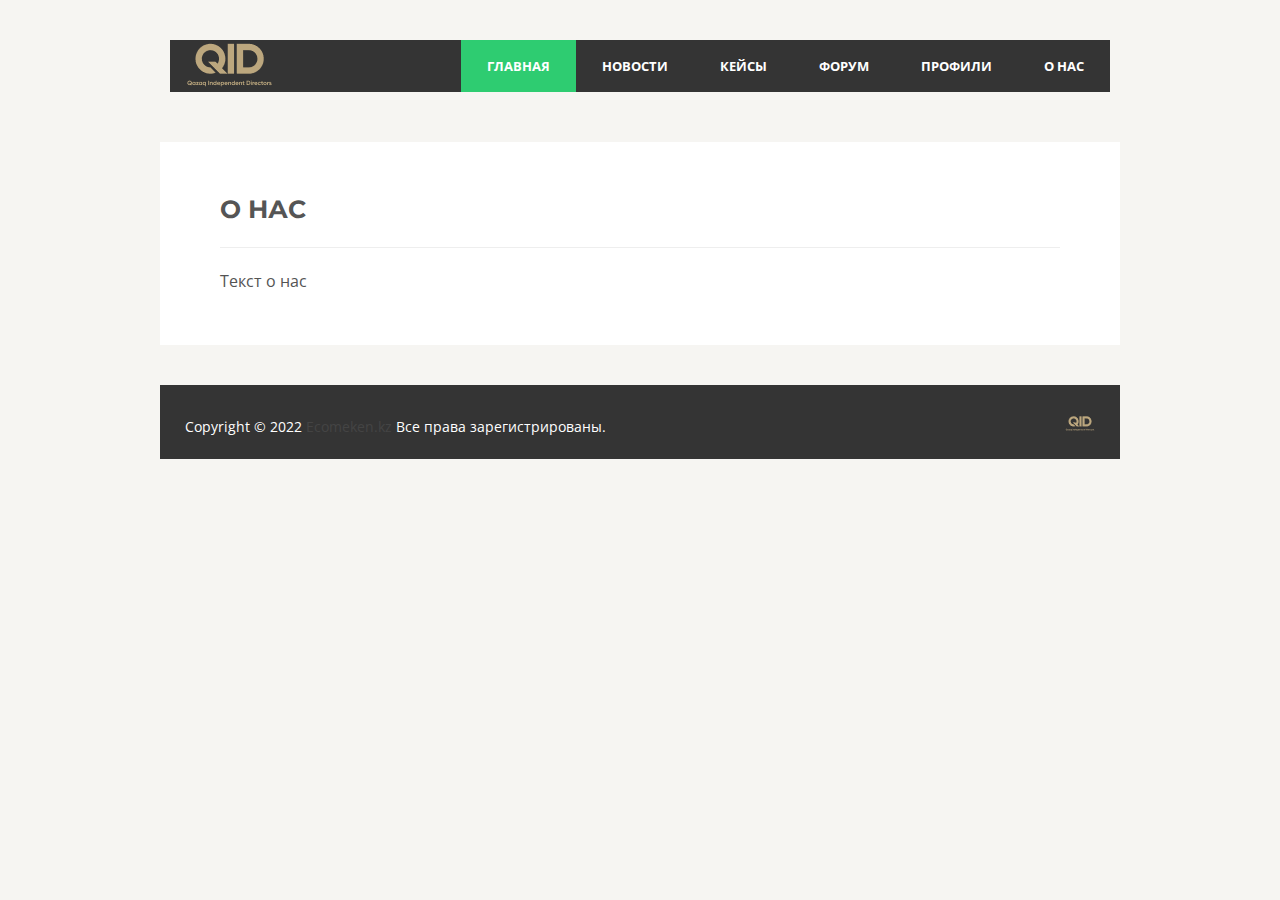
<file: about.html>
<!DOCTYPE html lang="en-US">
<!--[if lt IE 7 ]><html class="ie ie6" lang="en"> <![endif]-->
<!--[if IE 7 ]><html class="ie ie7" lang="en"> <![endif]-->
<!--[if IE 8 ]><html class="ie ie8" lang="en"> <![endif]-->
<!--[if (gte IE 9)|!(IE)]><!-->
<html lang="ru">
<!--<![endif]-->

<head>

    <meta http-equiv="Content-Type" content="text/html; charset=utf-8" />
    <meta name="viewport" content="width=device-width, initial-scale=1, maximum-scale=1">
    <title>Qazaq Independent Directors</title>

    <link rel='stylesheet' id='reset-css' href='css/reset.css' type='text/css' media='all' />
    <link rel='stylesheet' id='superfish-css' href='css/superfish.css' type='text/css' media='all' />
    <link rel='stylesheet' id='fontawsome-css' href='css/font-awsome/css/font-awesome.css' type='text/css'
        media='all' />
    <link rel='stylesheet' id='orbit-css-css' href='css/orbit.css' type='text/css' media='all' />
    <link rel='stylesheet' id='style-css' href='css/style.css' type='text/css' media='all' />
    <link rel='stylesheet' id='color-scheme-css' href='css/color/green.css' type='text/css' media='all' />
    <link rel="stylesheet" href="css/zerogrid.css" type="text/css" media="screen">
    <link rel="stylesheet" href="css/responsive.css" type="text/css" media="screen">
    <script type='text/javascript' src='js/jquery.js'></script>
    <script type='text/javascript' src='js/jquery-migrate.min.js'></script>
    <script type='text/javascript' src='js/jquery-1.10.2.min.js'></script>
    <script type='text/javascript' src='js/jquery.carouFredSel-6.2.1-packed.js'></script>
    <script type='text/javascript' src='js/hoverIntent.js'></script>
    <script type='text/javascript' src='js/superfish.js'></script>
    <script type='text/javascript' src='js/orbit.min.js'></script>
    <script src="js/css3-mediaqueries.js"></script>
</head>

<body class="page page-id-56 page-template-default">

    <!-- Start Header -->
    <div class="container zerogrid">
        <div class="col-full">
            <div class="wrap-col">
                <div id="header-nav-container">

                    <a href="index.html">
                        <img src="images/logo.png" id="logo" />
                    </a>

                    <!-- Navigation Menu -->

                    <ul class="sf-menu">
                        <li class="menu-item current-menu-item"><a href="index.html">Главная</a></li>
                        <li class="menu-item"><a href="#">Новости</a></li>
                        <li class="menu-item"><a href="#">Кейсы</a></li>
                        <li class="menu-item"><a href="forum.html">Форум</a></li>
                        <li class="menu-item"><a href="profiles.html">Профили</a></li>
                        <li class="menu-item"><a href="about.html">О нас</a></li>
                    </ul>
                    <!-- End Navigation Menu -->

                    <div class="clear"></div>

                </div>
            </div>
        </div>
        <div class="clear"></div>
    </div>
    <div class="spacing-30"></div>
    <!-- End Header -->


    <!-- Start Main Container -->
    <div class="container zerogrid">

        <div class="col-full page-conainer">
            <div class="wrap-col">
                <div class="post-margin">
                    <h5 class="page-title">О нас</h5>

                    <!-- Start Entry -->
                    <p>Текст о нас</p>
                    <div class="symple-clear-floats"></div>
                    <!-- End Entry -->

                </div>
            </div>
        </div>

        <div class="clear"></div>
    </div>
    <!-- End Main Container -->

    <!-- Start Footer -->
    <div class="spacing-30"></div>
    <div class="container zerogrid">
        <div id="footer-container" class="col-full">
            <div class="wrap-col">
                <!-- Footer Copyright -->
                <p>Copyright &copy; 2022 <a href="http://ecomeken.kz">Ecomeken.kz</a> Все права зарегистрированы.</p>
                <!-- End Footer Copyright -->

                <!-- Footer Logo -->
                <img src="images/footer-logo.png" id="footer-logo" />
                <!-- End Footer Logo -->

                <div class="clear"></div>
            </div>
        </div>
    </div>
    <!-- End Footer -->


</body>

</html>
</file>
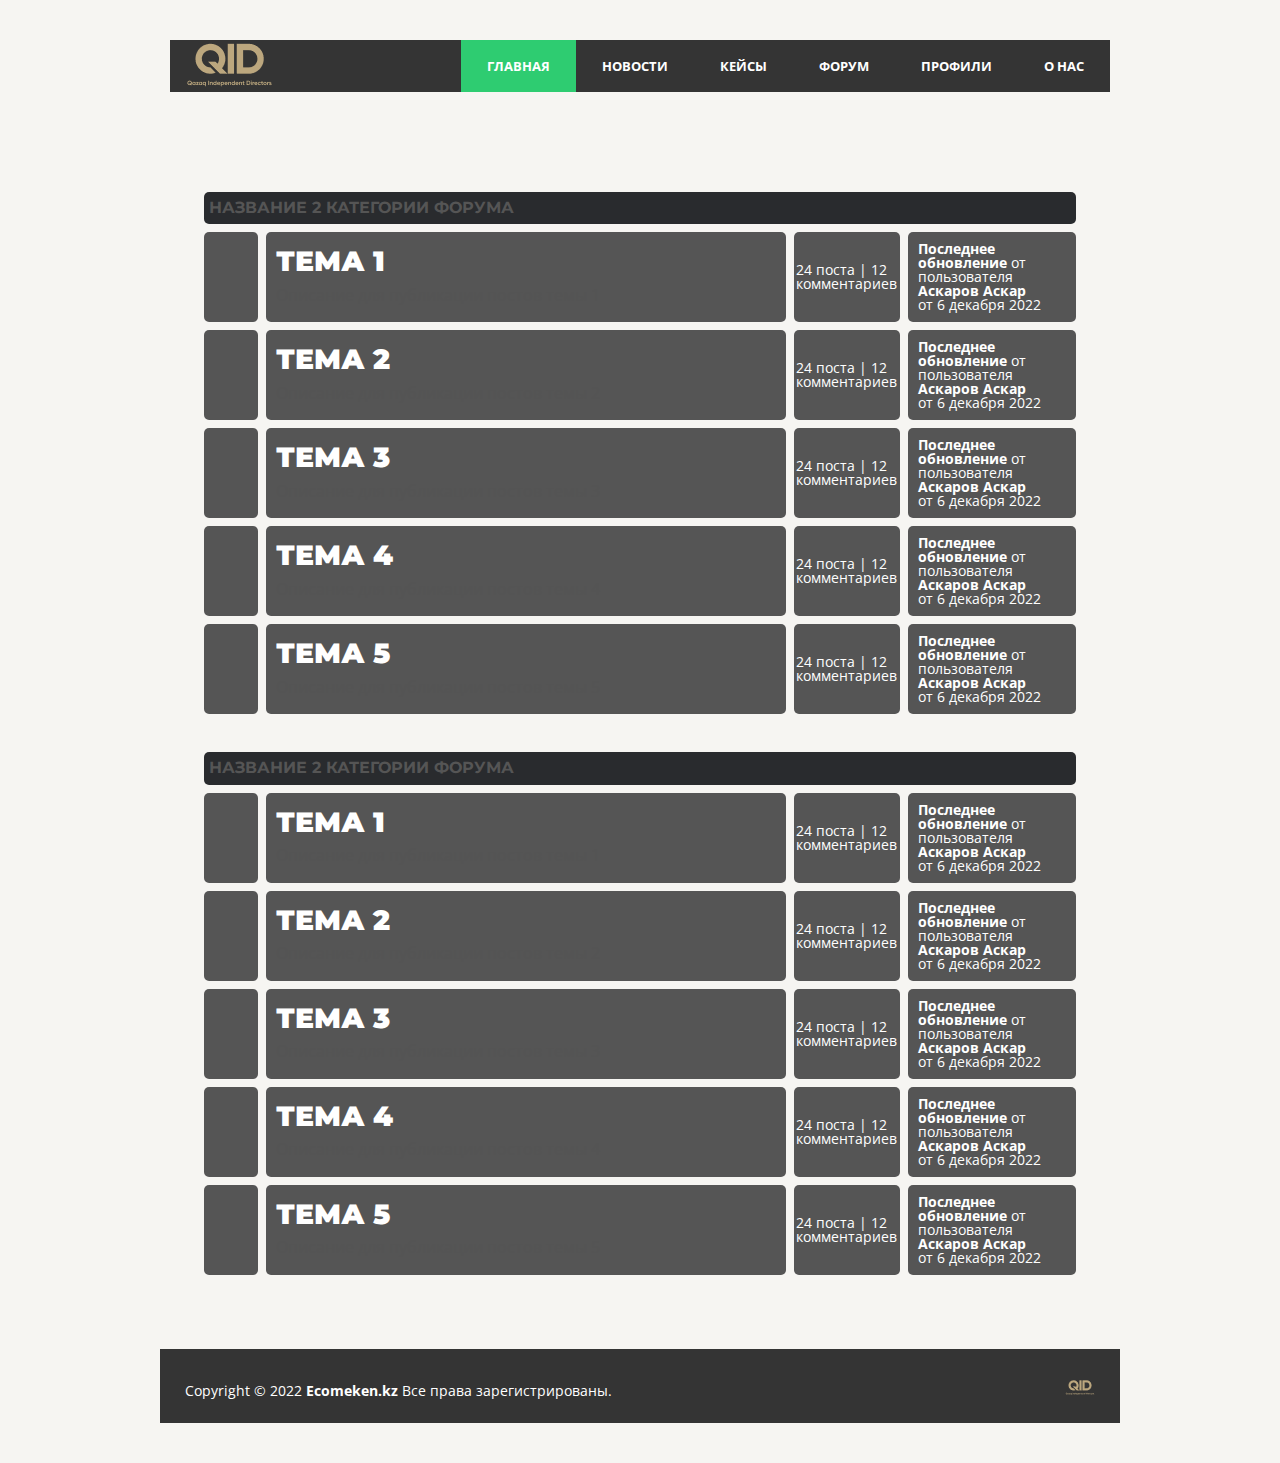
<file: forum.html>
<!DOCTYPE html lang="en-US">
<!--[if lt IE 7 ]><html class="ie ie6" lang="en"> <![endif]-->
<!--[if IE 7 ]><html class="ie ie7" lang="en"> <![endif]-->
<!--[if IE 8 ]><html class="ie ie8" lang="en"> <![endif]-->
<!--[if (gte IE 9)|!(IE)]><!-->
<html lang="ru">
<!--<![endif]-->

<head>

    <meta http-equiv="Content-Type" content="text/html; charset=utf-8" />
    <meta name="viewport" content="width=device-width, initial-scale=1, maximum-scale=1">
    <title>Qazaq Independent Directors</title>

    <link rel='stylesheet' id='reset-css' href='css/reset.css' type='text/css' media='all' />
    <link rel='stylesheet' id='superfish-css' href='css/superfish.css' type='text/css' media='all' />
    <link rel='stylesheet' id='fontawsome-css' href='css/font-awsome/css/font-awesome.css' type='text/css'
        media='all' />
    <link rel='stylesheet' id='orbit-css-css' href='css/orbit.css' type='text/css' media='all' />
    <link rel='stylesheet' id='style-css' href='css/style.css' type='text/css' media='all' />
    <link rel='stylesheet' id='style-css' href='css/style_forum.css' type='text/css' media='all' />

    <link rel='stylesheet' id='color-scheme-css' href='css/color/green.css' type='text/css' media='all' />
    <link rel="stylesheet" href="css/zerogrid.css" type="text/css" media="screen">
    <link rel="stylesheet" href="css/responsive.css" type="text/css" media="screen">
    <script type='text/javascript' src='js/jquery.js'></script>
    <script type='text/javascript' src='js/jquery-migrate.min.js'></script>
    <script type='text/javascript' src='js/jquery-1.10.2.min.js'></script>
    <script type='text/javascript' src='js/jquery.carouFredSel-6.2.1-packed.js'></script>
    <script type='text/javascript' src='js/hoverIntent.js'></script>
    <script type='text/javascript' src='js/superfish.js'></script>
    <script type='text/javascript' src='js/orbit.min.js'></script>
    <script src="js/css3-mediaqueries.js"></script>
</head>

<body class="page page-id-56 page-template-default">

    <!-- Start Header -->
    <div class="container zerogrid">
        <div class="col-full">
            <div class="wrap-col">
                <div id="header-nav-container">

                    <a href="index.html">
                        <img src="images/logo.png" id="logo" />
                    </a>

                    <!-- Navigation Menu -->

                    <ul class="sf-menu">
                        <li class="menu-item current-menu-item"><a href="index.html">Главная</a></li>
                        <li class="menu-item"><a href="#">Новости</a></li>
                        <li class="menu-item"><a href="#">Кейсы</a></li>
                        <li class="menu-item"><a href="forum.html">Форум</a></li>
                        <li class="menu-item"><a href="profiles.html">Профили</a></li>
                        <li class="menu-item"><a href="about.html">О нас</a></li>
                    </ul>
                    <!-- End Navigation Menu -->
                    <div class="clear"></div>
                </div>
            </div>
        </div>
        <div class="clear"></div>
    </div>
    <div class="spacing-30"></div>
    <!-- End Header -->

    <div class="container zerogrid">
        <div class="container">
            <div class="subforum">
                <div class="subforum-title">
                    <h1>Название 2 категории форума</h1>
                </div>
                <div class="subforum-row">
                    <div class="subforum-icon subforum-column center">
                        <i class="fa fa-car center"></i>
                    </div>
                    <div class="subforum-description subforum-column">
                        <h4><a href="#">Тема 1</a></h4>
                        <p>Описание для публикации постов темы 1</p>
                    </div>
                    <div class="subforum-stats subforum-column center">
                        <span>24 поста | 12 комментариев</span>
                    </div>
                    <div class="subforum-info subforum-column">
                        <b><a href="">Последнее обновление</a></b> от пользователя <a href="profile.html">Аскаров Аскар</a> 
                        <br>от <small>6 декабря 2022</small>
                    </div>
                </div>
                <hr class="subforum-devider">
                <div class="subforum-row">
                    <div class="subforum-icon subforum-column center">
                        <i class="fa fa-car center"></i>
                    </div>
                    <div class="subforum-description subforum-column">
                        <h4><a href="#">Тема 2</a></h4>
                        <p>Описание для публикации постов темы 2</p>
                    </div>
                    <div class="subforum-stats subforum-column center">
                        <span>24 поста | 12 комментариев</span>
                    </div>
                    <div class="subforum-info subforum-column">
                        <b><a href="">Последнее обновление</a></b> от пользователя <a href="profile.html">Аскаров Аскар</a> 
                        <br>от <small>6 декабря 2022</small>
                    </div>
                </div>
                <hr class="subforum-devider">
                <div class="subforum-row">
                    <div class="subforum-icon subforum-column center">
                        <i class="fa fa-car center"></i>
                    </div>
                    <div class="subforum-description subforum-column">
                        <h4><a href="#">Тема 3</a></h4>
                        <p>Описание для публикации постов темы 3</p>
                    </div>
                    <div class="subforum-stats subforum-column center">
                        <span>24 поста | 12 комментариев</span>
                    </div>
                    <div class="subforum-info subforum-column">
                        <b><a href="">Последнее обновление</a></b> от пользователя <a href="profile.html">Аскаров Аскар</a> 
                        <br>от <small>6 декабря 2022</small>
                    </div>
                </div>
                <hr class="subforum-devider">
                <div class="subforum-row">
                    <div class="subforum-icon subforum-column center">
                        <i class="fa fa-car center"></i>
                    </div>
                    <div class="subforum-description subforum-column">
                        <h4><a href="#">Тема 4</a></h4>
                        <p>Описание для публикации постов темы 4</p>
                    </div>
                    <div class="subforum-stats subforum-column center">
                        <span>24 поста | 12 комментариев</span>
                    </div>
                    <div class="subforum-info subforum-column">
                        <b><a href="">Последнее обновление</a></b> от пользователя <a href="profile.html">Аскаров Аскар</a> 
                        <br>от <small>6 декабря 2022</small>
                    </div>
                </div>
                <hr class="subforum-devider">
                <div class="subforum-row">
                    <div class="subforum-icon subforum-column center">
                        <i class="fa fa-car center"></i>
                    </div>
                    <div class="subforum-description subforum-column">
                        <h4><a href="#">Тема 5</a></h4>
                        <p>Описание для публикации постов темы 5</p>
                    </div>
                    <div class="subforum-stats subforum-column center">
                        <span>24 поста | 12 комментариев</span>
                    </div>
                    <div class="subforum-info subforum-column">
                        <b><a href="">Последнее обновление</a></b> от пользователя <a href="profile.html">Аскаров Аскар</a> 
                        <br>от <small>6 декабря 2022</small>
                    </div>
                </div>
            </div>
            <br>
            <!--More-->
            
            <div class="subforum">
                <div class="subforum-title">
                    <h1>Название 2 категории форума</h1>
                </div>
                <div class="subforum-row">
                    <div class="subforum-icon subforum-column center">
                        <i class="fa fa-car center"></i>
                    </div>
                    <div class="subforum-description subforum-column">
                        <h4><a href="#">Тема 1</a></h4>
                        <p>Описание для публикации постов темы 1</p>
                    </div>
                    <div class="subforum-stats subforum-column center">
                        <span>24 поста | 12 комментариев</span>
                    </div>
                    <div class="subforum-info subforum-column">
                        <b><a href="">Последнее обновление</a></b> от пользователя <a href="profile.html">Аскаров Аскар</a> 
                        <br>от <small>6 декабря 2022</small>
                    </div>
                </div>
                <hr class="subforum-devider">
                <div class="subforum-row">
                    <div class="subforum-icon subforum-column center">
                        <i class="fa fa-car center"></i>
                    </div>
                    <div class="subforum-description subforum-column">
                        <h4><a href="#">Тема 2</a></h4>
                        <p>Описание для публикации постов темы 2</p>
                    </div>
                    <div class="subforum-stats subforum-column center">
                        <span>24 поста | 12 комментариев</span>
                    </div>
                    <div class="subforum-info subforum-column">
                        <b><a href="">Последнее обновление</a></b> от пользователя <a href="profile.html">Аскаров Аскар</a> 
                        <br>от <small>6 декабря 2022</small>
                    </div>
                </div>
                <hr class="subforum-devider">
                <div class="subforum-row">
                    <div class="subforum-icon subforum-column center">
                        <i class="fa fa-car center"></i>
                    </div>
                    <div class="subforum-description subforum-column">
                        <h4><a href="#">Тема 3</a></h4>
                        <p>Описание для публикации постов темы 3</p>
                    </div>
                    <div class="subforum-stats subforum-column center">
                        <span>24 поста | 12 комментариев</span>
                    </div>
                    <div class="subforum-info subforum-column">
                        <b><a href="">Последнее обновление</a></b> от пользователя <a href="profile.html">Аскаров Аскар</a> 
                        <br>от <small>6 декабря 2022</small>
                    </div>
                </div>
                <hr class="subforum-devider">
                <div class="subforum-row">
                    <div class="subforum-icon subforum-column center">
                        <i class="fa fa-car center"></i>
                    </div>
                    <div class="subforum-description subforum-column">
                        <h4><a href="#">Тема 4</a></h4>
                        <p>Описание для публикации постов темы 4</p>
                    </div>
                    <div class="subforum-stats subforum-column center">
                        <span>24 поста | 12 комментариев</span>
                    </div>
                    <div class="subforum-info subforum-column">
                        <b><a href="">Последнее обновление</a></b> от пользователя <a href="profile.html">Аскаров Аскар</a> 
                        <br>от <small>6 декабря 2022</small>
                    </div>
                </div>
                <hr class="subforum-devider">
                <div class="subforum-row">
                    <div class="subforum-icon subforum-column center">
                        <i class="fa fa-car center"></i>
                    </div>
                    <div class="subforum-description subforum-column">
                        <h4><a href="#">Тема 5</a></h4>
                        <p>Описание для публикации постов темы 5</p>
                    </div>
                    <div class="subforum-stats subforum-column center">
                        <span>24 поста | 12 комментариев</span>
                    </div>
                    <div class="subforum-info subforum-column">
                        <b><a href="">Последнее обновление</a></b> от пользователя <a href="profile.html">Аскаров Аскар</a> 
                        <br>от <small>6 декабря 2022</small>
                    </div>
                </div>
            </div>
        </div>
    </div>
    

    <!-- Start Footer -->
    <div class="spacing-30"></div>
    <div class="container zerogrid">
        <div id="footer-container" class="col-full">
            <div class="wrap-col">
                <!-- Footer Copyright -->
                <p>Copyright &copy; 2022 <a href="http://ecomeken.kz">Ecomeken.kz</a> Все права зарегистрированы.</p>
                <!-- End Footer Copyright -->

                <!-- Footer Logo -->
                <img src="images/footer-logo.png" id="footer-logo" />
                <!-- End Footer Logo -->

                <div class="clear"></div>
            </div>
        </div>
    </div>
    <!-- End Footer -->


</body>

</html>
</file>
<file: css/superfish.css>
/*** ESSENTIAL STYLES ***/
.sf-menu, .sf-menu * {
	margin: 0;
	padding: 0;
	list-style: none;
}
.sf-menu li {
	position: relative;
}
.sf-menu ul {
	position: absolute;
	display: none;
	top: 100%;
	left: 0;
	z-index: 99999;
}
.sf-menu > li {
	float: left;
}
.sf-menu li:hover > ul,
.sf-menu li.sfHover > ul {
	display: block;
}

.sf-menu a {
	display: block;
	position: relative;
}
.sf-menu ul ul {
	top: 0;
	left: 100%;
}







.sf-menu {
	float: right;
}
.sf-menu ul {
	min-width: 12em; /* allow long menu items to determine submenu width */
	*width: 12em; /* no auto sub width for IE7, see white-space comment below */
}
.sf-menu a {
	padding: 1.5em 2em;
	text-decoration: none;
	zoom: 1; /* IE7 */
}
.sf-menu a {
	color: #ffffff;
	text-transform:uppercase;
	font-weight:700;
	font-family: 'Open Sans', sans-serif;
	font-size:13px;
}

.sf-menu li {
	white-space: nowrap; /* no need for Supersubs plugin */
	*white-space: normal; /* ...unless you support IE7 (let it wrap) */
}
.sf-menu ul li {
	background: #343434;
}
.sf-menu ul ul li {
	background: #343434;
}
.sf-menu li:hover,
.sf-menu li.sfHover {
	background: #2980b9;
	transition: none;
	color:#FFFFFF;
}
.sf-menu li a:hover{ color:#FFFFFF; }

/* Active or Current Nav menu */
.sf-menu li.current{ background: #2980b9; }
.sf-menu li.current-menu-item{ background: #2980b9; }

/*** arrows (for all except IE7) **/
.sf-arrows .sf-with-ul {
	padding-right: 2.5em;
	*padding-right: 1em; /* no CSS arrows for IE7 (lack pseudo-elements) */
}
/* styling for both css and generated arrows */
.sf-arrows .sf-with-ul:after {
	content: '';
	position: absolute;
	top: 50%;
	right: 1em;
	margin-top: -3px;
	height: 0;
	width: 0;
	/* order of following 3 rules important for fallbacks to work */
	border: 5px solid transparent;
	border-top-color: #dFeEFF; /* edit this to suit design (no rgba in IE8) */
	border-top-color: rgba(255,255,255,.5);
}
.sf-arrows > li > .sf-with-ul:focus:after,
.sf-arrows > li:hover > .sf-with-ul:after,
.sf-arrows > .sfHover > .sf-with-ul:after {
	border-top-color: white; /* IE8 fallback colour */
}
/* styling for right-facing arrows */
.sf-arrows ul .sf-with-ul:after {
	margin-top: -5px;
	margin-right: -3px;
	border-color: transparent;
	border-left-color: #dFeEFF; /* edit this to suit design (no rgba in IE8) */
	border-left-color: rgba(255,255,255,.5);
}
.sf-arrows ul li > .sf-with-ul:focus:after,
.sf-arrows ul li:hover > .sf-with-ul:after,
.sf-arrows ul .sfHover > .sf-with-ul:after {
	border-left-color: white;
}
</file>
<file: css/style.css>
@import url(http://fonts.googleapis.com/css?family=Montserrat:400,700|Open+Sans:400,300,600,700);
/* Font Formats 
font-family: 'Open Sans', sans-serif;
font-family: 'Montserrat', sans-serif;
*/

body{
	background:#f6f5f2;
	font-family: 'Open Sans', sans-serif;
	padding-top:30px;
	padding-bottom:30px;
	}

h1,h2,h3,h4,h5,h6{ font-family: 'Montserrat', sans-serif; text-transform:uppercase; font-weight:700; line-height:1.4em; color:#555555; }
h1{ font-size:35px; }
h2{ font-size:33px; }
h3{ font-size:30px; }
h4{ font-size:28px; }
h5{ font-size:25px; }
h6{ font-size:20px; }

p{ font-size:16px; line-height:1.7em; color:rgb(84, 84, 84); margin-bottom:20px; }

a{ color:#444444; text-decoration:none; }
a:hover{ color:#2980b9; }

.clear{ clear: both; }
.wrapper{ width:100%; }

.first{ margin-left:0px; }
.last{ margin-right:0px; }

/* ================================================== */
/* Spacer */
/* ================================================== */
.spacing-10{ height:10px; width:100%; }
.spacing-20{ height:20px; width:100%; }
.spacing-30{ height:30px; width:100%; }
.spacing-40{ height:40px; width:100%; }
.spacing-50{ height:50px; width:100%; }
.spacing-60{ height:60px; width:100%; }
.spacing-70{ height:70px; width:100%; }
.spacing-80{ height:80px; width:100%; }
.spacing-90{ height:90px; width:100%; }
.spacing-100{ height:100px; width:100%; }

/* ================================================== */
/* Header */
/* ================================================== */
#header-nav-container{
	background:#343434;
	}
#logo{ margin-left:15px; }


/* Posts */
.post{
	background:#FFFFFF;
	margin-bottom:40px;
	}
.post .post-margin{ padding-left:8%; padding-right:8%; padding-top:5%; padding-bottom:5%; }
.post .post-title{ margin-bottom:5px; color:#444444; }

.post-status li{ float:left; margin-right:10px; font-size:14px; color:#AAAAAA; }
.post-status li:last-child{ margin-right:0px; }
.post-status a{ color:#999999; }
.post-status i{ margin-right:5px; }

.post-avatar{ height:70px; width:70px; float:left; margin-right:20px; }
.post-avatar .avatar-frame{ background:url(../images/post-avatar.png) no-repeat; height:70px; width:70px; position:absolute; }

.post .readmore{ text-transform:uppercase; font-weight:700; }
.post .post-social .readmore{ background:#2980b9; padding-left:20px; padding-right:20px; }
.post .post-social .readmore:hover{ background:#343434; }
.post .readmore i{ font-size:14px; margin-left:3px; }

.post .post-social{ float:right; }
.post .post-social li:first-child a{ padding-left:16px; padding-right:16px; }
.post .post-social li{ float:left; font-size:14px; }
.post .post-social a{ background:#343434; color:#FFFFFF; padding:10px; padding-left:13px; padding-right:13px; display:inline-block }
.post .post-social a:hover{ background:#2980b9; }

/* Post Icon and Video */
.post .featured-image{ width:100%; height:350px; }
.post .featured-image img{ width:100%; height:350px; }
.post .featured-image iframe{ width:100%; height:343px; }

.post .post-icon{ width:80px; height:80px; position:relative; bottom:40px; margin:0 auto; z-index:9999999 }
.post-icon .fa-stack{ height:80px; width:80px; font-size:40px; }
.post-icon .fa-picture-o{ font-size:30px; }
.post-icon .fa-circle{ color:#FFFFFF; }
.post-icon .fa-inverse{ color:#2980b9; }

/* Pagination */
.pagination li{ float:left; margin-right:3px; text-transform:uppercase }
.pagination li a{ background:#343434; color:#FFF; font-size:14px; padding:10px; padding-left:15px; padding-right:15px; font-weight:bold }
.pagination li a:hover{ background:#2980b9; color:#FFFFFF }
.pagination li.current a{ background:#2980b9; color:#FFFFFF }



/* Related Posts in single page */
.related-posts{ margin-bottom:30px; }
.related-posts:last-child{ margin-bottom:0px; }
.related-posts h6{ font-size:16px; margin-bottom:5px; }
.related-posts p{ margin-bottom:0px; }
.related-posts-aligned{ overflow:hidden; }


/* Sidebar */
.widget-container{ background:#FFFFFF; margin-bottom:30px; padding-bottom:20px; }
.widget-title{
	padding:20px;
	padding-bottom:20px;
	font-size:14px;
	color:#343434;
	border-bottom:1px solid #EEEEEE;
	margin-bottom:20px;
	}

.widget-container ul{ margin-left:20px; margin-right:20px; font-size:16px; }
.widget-container li{ border-bottom:1px solid #EEEEEE; padding-bottom:10px; padding-top:10px; }
.widget-container li:first-child{ border-top:none; }
.widget-container li:last-child{ border-bottom:none; }

.widget-container p{ margin-left:20px; margin-right:20px; font-size:14px; }

.widget-container #wp-calendar{ width:86%; margin-left:20px; margin-right:20px; }
.widget-container #wp-calendar a{ font-weight:700; }
.widget-container #wp-calendar caption{ margin-bottom:20px; margin-top:20px; }
.widget-container #wp-calendar #prev{ text-align:left; }
.widget-container #wp-calendar #next{ text-align:right; }
.widget-container #wp-calendar tr{ text-align:center; }
.widget-container #wp-calendar td{ padding:5px; }

.widget-container .searchform div{ padding:20px; margin-bottom:0px; }
.widget-container .searchform label{ display:none; }
.widget-container .searchform input{ outline:none; }
.widget-container .searchform #s{ padding:10px; padding-top:8px; padding-bottom:8px; margin-right:0px; float:left; background:#343434; color:#FFFFFF; border:none; }
.widget-container .searchform #searchsubmit{ margin-left:0px; float:left; padding:8px; padding-left:8px; padding-right:8px; text-transform:uppercase; font-weight:700; }
.widget-container .searchform #searchsubmit{ background:#2980b9; border:none; color:#FFFFFF; }

.tagcloud{ margin-left:20px; margin-right:20px; }
.tagcloud a{ background:#f8f8f8; display:inline-block; margin-right:5px; margin-bottom:8px; padding:5px; color:#666666; font-size:14px; }
.tagcloud a:hover{ background:#2980b9; color:#FFFFFF }

.widget-recent-posts li{ border-bottom:none; margin-bottom:0px; }
.widget-recent-posts h6{ font-size:13px; margin-top:10px; margin-bottom:3px; }
.widget-recent-posts span{ font-size:11px; color:#AAAAAA; text-transform:uppercase; }
.widget-recent-posts .post-image{ float:left; margin-right:10px }
.widget-recent-posts .post-image .post-mask{ height:70px; width:70px; background:url(../images/post-avatar.png) no-repeat; position:absolute }



/* Page */
.page-conainer{ background:#FFFFFF; }
.page-conainer .post-margin{ padding:50px; padding-bottom:30px; }
.page-title{ margin-bottom:20px; padding-bottom:20px; border-bottom:1px solid #EEEEEE; }

/* Single */
.post-tags{ font-size:13px; text-transform:uppercase; font-weight:700 }
.post-tags .fa-stack{ font-size:25px; }
.post-tags .fa-circle{ color:#f8f8f8; }
.post-tags .fa-tags{ color:#DDDDDD; font-size:20px; }




/* Next And Previous Post thumbnails */
#post-nav{ width:100%; position:fixed; top:50%; z-index:99999; }
#post-nav a{ font-size:13px; color:#FFFFFF; line-height:1.2em; }

#post-nav .post-pagination{
	padding:10px;
	width:210px;
	-webkit-transition: all 0.5s ease-in-out;
	-moz-transition: all 0.5s ease-in-out;
    -ms-transition: all 0.5s ease-in-out;
    -o-transition: all 0.5s ease-in-out;
	transition: all 0.5s ease-in-out;
	}

#post-nav .post-previous{
	background:#343434 url(../images/left-post.png) center right 10px no-repeat;
	float:left;
	padding-right:20px;
	text-align:left;
	position:absolute;
	left:-210px;
	opacity:0.2;
	}
#post-nav .post-previous:hover{ left:0px; background:#343434 url(../images/left-post.png) center left 5px no-repeat; padding-left:30px; opacity:1; }

#post-nav .post-next{
	background:#343434 url(../images/right-post.png) center left 10px no-repeat;
	float:right;
	padding-left:20px;
	text-align:right;
	position:absolute;
	right:-210px;
	opacity:0.2;
	}
#post-nav .post-next:hover{ right:0px; background:#343434 url(../images/right-post.png) center right 5px no-repeat; padding-right:30px; opacity:1 }

#post-nav .post-prev-thumb{ float:left; margin-right:10px; height:50px; width:50px; }
#post-nav .post-next-thumb{ float:right; margin-left:10px; height:50px; width:50px; }




/* Comments */
.comment-container{ background:#FFFFFF; padding-top:30px; padding-bottom:30px; }
#comment-header{ text-align:center; margin-bottom:40px; padding-bottom:30px; border-bottom:1px solid #EEEEEE; }
.comment-list{ margin-left:40px; margin-right:40px; }

.comment-header{overflow:hidden; margin-bottom:10px; font-size:14px; font-weight:700 }
.comment-header a{ color:#2980b9; }
.comment-header a:hover{ color:#343434; }
.comment-text{ overflow:hidden; }
.comment-text p{ font-size:14px; }
.reply-link{ text-transform:uppercase; font-size:14px; font-weight:700; }

.avatar-mask{ height:70px; width:70px; background:url(../images/post-avatar.png); position:absolute }
.avatar-container{ float:left; margin-right:20px; }

.comment-list .children{ margin-left:80px; margin-top:40px; }
.comment-list li{ margin-bottom:60px; }

/* Comment Form */
.commen-form{ margin-left:40px; margin-right:40px; } 
.comment-email, .comment-name, .comment-url{ overflow:hidden; width:50%; padding:10px; margin-bottom:30px; outline:none; background:#EEEEEE; border:none; }
.comment-text-area{ overflow:hidden; width:95%; height:200px; margin-bottom:10px; padding:10px; outline:none; background:#EEEEEE; border:none }
#comment-submit{ background:#343434; border:none; color:#FFFFFF; font-weight:700; text-transform:capitalize; font-size:14px; padding:10px; cursor:pointer }
#comment-submit:hover{ background:#2980b9; }

#cancel-comment-reply-link{ font-size:14px; }
.logged-in-as{ font-size:14px; }
.logged-in-as a{ color:#2980b9; }

/* Footer */
#footer-container{ background:#343434; padding-top:20px; }
#footer-container p{ color:#FFFFFF; font-size:14px; float:left; margin-left:15px; }
#footer-logo{ float:right; margin-right:15px; }










/* Featured Carousel */
.carousel-item .featured-image{ width:290px; height:130px; margin-bottom:5px; }
.carousel-item .post-icon{ width:45px; height:45px; position:relative; bottom:25px; margin:0 auto }
.carousel-item .post-icon .fa-stack{ height:45px; width:45px; font-size:25px; }
.carousel-item .post-icon .fa-picture-o{ font-size:18px; }

.carousel-item{ background:#FFFFFF; margin-bottom:0px; }
.carousel-item .post-margin{ padding-left:10%; padding-right:10%; padding-top:5%; padding-bottom:5%; }

.carousel-item h6 a{ font-size:16px; color:#444444 }
.carousel-item h6 a:hover{ color:#2980b9; }
.carousel-item span{ font-size:11px; color:#AAAAAA; text-transform:uppercase; margin-bottom:10px; display:block }
.carousel-item p{ font-size:14px; margin-bottom:5px; }

.list_carousel {
	margin:0 auto;
	width: 930px;
}

.list_carousel ul {
	margin: 0;
	padding: 0;
	list-style: none;
	display: block;
}

.list_carousel li {
	width: 290px;
	margin-right:30px;
	padding: 0;
	display: block;
	float: left;
}

.list_carousel li.last{ margin-right:0px; }

			
.list_carousel.responsive {
	width: auto;
	margin-left: 0;
}

.clearfix {
	float: none;
	clear: both;
}

.carousel-controls{
	position:relative;
	bottom:195px;
}

.carousel-controls a{
	padding:10px;
	padding-left:15px;
	padding-right:15px;
	background:#343434;
	color:#FFFFFF;
	font-size:20px;
	
	opacity:0.7;
	filter:Alpha(opacity=70);
	
	-webkit-transition: all 0.5s ease-in-out;
	-moz-transition: all 0.5s ease-in-out;
    -ms-transition: all 0.5s ease-in-out;
    -o-transition: all 0.5s ease-in-out;
	transition: all 0.5s ease-in-out;
	}
.carousel-controls a:hover{ background:#2980b9; }

.list_carousel:hover .carousel-controls a{ opacity:1; filter:Alpha(opacity=100); }

.prev { float: left; }
.next { float: right; }









/* Widget Featured Carousel */
.widget-carousel-item .post-icon{ width:45px; height:45px; position:relative; bottom:25px; margin:0 auto }
.widget-carousel-item .post-icon .fa-stack{ height:45px; width:45px; font-size:25px; }
.widget-carousel-item .post-icon .fa-picture-o{ font-size:18px; }

.widget-carousel-item{ background:#FFFFFF; margin-bottom:0px; }
.widget-carousel-item .post-margin{ padding-left:10%; padding-right:10%; padding-top:5%; padding-bottom:5%; }

.widget-carousel-item h6 a{ font-size:16px; color:#444444 }
.widget-carousel-item h6 a:hover{ color:#2980b9; }
.widget-carousel-item span{ font-size:11px; color:#AAAAAA; text-transform:uppercase; margin-bottom:10px; display:block }
.widget-carousel-item p{ font-size:14px; margin-bottom:5px; }

.widget_list_carousel {
	margin:0 auto;
	width: 290px;
}

.widget_list_carousel ul {
	margin: 0;
	padding: 0;
	list-style: none;
	display: block;
}

.widget_list_carousel li {
	width: 290px;
	margin-right:30px;
	padding: 0;
	display: block;
	float: left;
}

.widget_list_carousel li.last{ margin-right:0px; }

			
.widget_list_carousel.responsive {
	width: auto;
	margin-left: 0;
}

.widget-carousel-controls{
	position:relative;
	bottom:195px;
}

.widget-carousel-controls a{
	padding:10px;
	padding-left:15px;
	padding-right:15px;
	background:#343434;
	color:#FFFFFF;
	font-size:20px;
	
	opacity:0.7;
	filter:Alpha(opacity=70);
	
	-webkit-transition: all 0.5s ease-in-out;
	-moz-transition: all 0.5s ease-in-out;
    -ms-transition: all 0.5s ease-in-out;
    -o-transition: all 0.5s ease-in-out;
	transition: all 0.5s ease-in-out;
	}
.widget-carousel-controls a:hover{ background:#2980b9; }

.widget_list_carousel:hover .carousel-controls a{ opacity:1; filter:Alpha(opacity=100); }

.widget-prev { float: left; }
.widget-next { float: right; }
</file>
<file: css/color/green.css>
/* Main Style */
a:hover{ color:#2ecc71; }
.post .post-social .readmore{ background:#2ecc71; }
.post .post-social a:hover{ background:#2ecc71; }
.post-icon .fa-inverse{ color:#2ecc71; }
.pagination li a:hover{ background:#2ecc71; }
.pagination li.current a{ background:#2ecc71; }
.widget-container .searchform #searchsubmit{ background:#2ecc71; }
.tagcloud a:hover{ background:#2ecc71;}
.comment-header a{ color:#2ecc71; }
#comment-submit:hover{ background:#2ecc71; }
.logged-in-as a{ color:#2ecc71; }
.carousel-item h6 a:hover{ color:#2ecc71; }

.carousel-controls a:hover{ background:#2ecc71; color:#FFFFFF  }

.widget-carousel-item h6 a:hover{ color:#2ecc71; }
.widget-carousel-controls a:hover{ background:#2ecc71; }

/* Orbit Slider */
div.slider-nav span.right:hover{ background:#2ecc71; }
div.slider-nav span.left:hover{ background:#2ecc71; }

/* Super Fish */
.sf-menu li:hover,
.sf-menu li.sfHover { background: #2ecc71; }

.sf-menu li.current{ background: #2ecc71; }
.sf-menu li.current-menu-item{ background: #2ecc71; }
</file>
<file: css/zerogrid.css>
/*
Zerotheme.com | Free Html5 Responsive Templates
Zerogrid - A Single Grid System for Responsive Design
Author: Kimmy
Version : 2.1
Author URI: http://www.zerotheme.com/
*/
/* -------------------------------------------- */
/* ------------------Grid System--------------- */ 
.zerogrid{ width: 960px; position: relative; margin: 0 auto; padding: 0px;}
.zerogrid:after { content: "\0020"; display: block; height: 0; clear: both; visibility: hidden; }

.zerogrid .row{}
.zerogrid .row:before,.row:after { content: '\0020'; display: block; overflow: hidden; visibility: hidden; width: 0; height: 0; }
.zerogrid .row:after{clear: both; }
.zerogrid .row{zoom: 1;}

.zerogrid .wrap-col{margin:10px;}

.zerogrid .col-1-2, .zerogrid .col-1-3, .zerogrid .col-2-3, .zerogrid .col-1-4, .zerogrid .col-2-4, .zerogrid .col-3-4, .zerogrid .col-1-5, .zerogrid .col-2-5, .zerogrid .col-3-5, .zerogrid .col-4-5, .zerogrid .col-1-6, .zerogrid .col-2-6, .zerogrid .col-3-6, .zerogrid .col-4-6, .zerogrid .col-5-6{float:left; display: inline-block;}

.zerogrid .col-full{width:100%;}

.zerogrid .col-1-2{width:50%;}

.zerogrid .col-1-3{width:33.33%;}
.zerogrid .col-2-3{width:66.66%;}

.zerogrid .col-1-4{width:25%;}
.zerogrid .col-2-4{width:50%;}
.zerogrid .col-3-4{width:75%;}

.zerogrid .col-1-5{width:20%;}
.zerogrid .col-2-5{width:40%;}
.zerogrid .col-3-5{width:60%;}
.zerogrid .col-4-5{width:80%;}

.zerogrid .col-1-6{width:16.66%;}
.zerogrid .col-2-6{width:33.33%;}
.zerogrid .col-3-6{width:50%;}
.zerogrid .col-4-6{width:66.66%;}
.zerogrid .col-5-6{width:83.33%;}

@media only screen and (min-width: 768px) and (max-width: 959px) {
	.zerogrid{width:768px;}
}

@media only screen and (max-width: 767px) {
	.zerogrid{width:100%;}
}

@media only screen and (min-width: 620px) and (max-width: 767px) {
	.zerogrid{width:100%;}
}

@media only screen and (max-width: 619px) {
	.zerogrid, .zerogrid .col-1-2, .zerogrid .col-1-3, .zerogrid .col-2-3, .zerogrid .col-1-4, .zerogrid .col-2-4, .zerogrid .col-3-4, .zerogrid .col-1-5, .zerogrid .col-2-5, .zerogrid .col-3-5, .zerogrid .col-4-5, .zerogrid .col-1-6, .zerogrid .col-2-6, .zerogrid .col-3-6, .zerogrid .col-4-6, .zerogrid .col-5-6{width:100%;}
}
</file>
<file: css/responsive.css>
/*
Free Html5 Responsive Templates
Author: Kimmy Tran
Author URI: http://www.zerotheme.com/
*/
html {
   -webkit-text-size-adjust: none;
}
.video embed,
.video object,
.video iframe {
   width: 100%;
   height: auto;
}
img{
	max-width:100%;
	height: auto;
   	width: auto\9; /* ie8 */
}

/*------------------------*/

@media only screen and (max-width: 959px) {
	.list_carousel{
		display: none;
	}
}
@media only screen and (max-width: 820px){
	
}
@media only screen and (max-width: 600px) {
}
@media only screen and (max-width: 420px) {
}
</file>
<file: css/style_forum.css>
/* ########################################### */
/*                 Global                      */
/* ########################################### */
*{
    box-sizing: border-box;
}

html{
    font-size: 14px;
    font-family: 'Titillium Web', sans-serif;
    background-color:rgb(84,84,84);
    color:#FEFEFE;
}

a{
    color:#ffffff;
    font-weight: bolder;
    text-decoration: none;
}

h1{
    font-size:16px;
    font-weight: bolder;
}


/* ########################################### */
/*           Forums.html                       */
/* ########################################### */
.container{
    margin: 20px;
    padding: 20px;
}

.subforum{
    margin-top:20px;
}

.subforum-title{
    background-color:#292B2E;
    padding: 5px;
    border-radius: 5px;
    margin:4px;
}

.subforum-row{
    display: grid;
    grid-template-columns: 7% 60% 13% 20%;
}

.subforum-column{
    padding: 10px;
    margin:4px;
    border-radius: 5px;
    background-color:#555555;
}

.subforum-description *{
    margin-block: 0;
}

.center{
    display: flex;
    justify-content: center;
    align-items: center;
}

.subforum-icon i{
    font-size: 45px;
}

.subforum-devider{
    display: none;   
}


/* For the smartphones */
@media screen and (max-width: 460px) {
    .container{
        margin: 10px;
        padding: 10px;
    }

    .subforum-row{
        display: grid;
        grid-template-columns: 25% 75%;
        grid-template-rows: 65% 35%;
    }

    .subforum-devider{
        display: block;
        border: 0;
        height: 1px;
        background-image: linear-gradient(to right, rgba(190, 190, 190, 0), rgba(255, 255, 255, 0.75), rgba(190, 190, 190, 0));
    }

    

  }

/* For the tablets */
@media screen and (min-width: 460px) and (max-width: 1024px) {
    .container{
        margin: 15px;
        padding: 15px;
    }

    .subforum-row{
        display: grid;
        grid-template-columns: 10% 60% 10% 20%;
    }

    .subforum-icon i{
        font-size: 35px;
    }

    html{
        font-size: 14px;
    }

    h1{
        font-size: 16px;
    }

  }
/*   Header Section    */

header{
    margin-inline: 10px;
}
  /* Nav Bar styles */
.navbar{
    display:flex;
    align-items: center;
}
.navigation{
    background-color:#52057b;
    padding: 10px;
    width: 65%;
    display: inline-block;
    border-radius: 5px;
    max-height: 80px;
    margin-right:10px;
}

.close-icon i{
    font-size:60px;
    float: left;
    cursor: pointer;
}

.nav-list{
    list-style-type:none;
    overflow: hidden;
}

.nav-item a{
    float: right;
    display:block;
    text-align: center;
    margin-inline: 20px;
    font-size: 20px;
    padding: 10px;
    color:#fff;
}

.nav-item a:hover{
    background-color: rgb(55,55,55);
}

.hide{
    display: none;
}

.bar-icon{
    font-size: 60px;
    display: inline-block;
    margin-right:10px;
    color: #fff;
    cursor: pointer;
}

@font-face {
    font-family:aquire;
    src:url(aquire.otf);
}

.brand{
    font-size:60px;
    display: inline-block;
    font-family:aquire;
}

/*Navbar for the smartphones*/
@media screen and (max-width: 460px){
    .navigation{
        max-height: auto;
    }
    
    .close-icon i{
        font-size:30px;
    }
    
    .nav-item a{
        float:left;
        display:inline;
        margin-inline: 3px;
        font-size: 10px;
        padding: 5px;
    }
    
    
    .bar-icon{
        font-size: 30px;
    }
 
    .brand{
        font-size:20px;
    }
}

  /* Search Box styles */
.search-box{
    border: solid 1px #52057b;
    margin-top: 20px;
    padding: 40px;
    display:flex;
    justify-content: center;
    box-shadow:1px 2px 3px #52057b;
}

.search-box select{
    padding: 10px;
}

.search-box input{
    padding: 10px;
}

.search-box button{
    padding: 10px;
    background-color:#fff;
    color:#000000;
}

.search-box button:hover{
    background-color: #000000;
    color: #fff;
    box-shadow: 1px 2px 3px #fff;
}

/* search box for smrtphones */
@media screen and (max-width: 460px){
    .search-box input, .search-box button, .search-box select{
        min-width: 300px;
        margin-top: 5px;
    }    

}

/* forum info Styling */
.forum-info{
    padding: 20px;
    background-color: #111314;
}

.chart{
    font-size:20px;
    font-weight:bold;
}
/* Footer Styling */

footer{
    margin-top: 20px;
    padding: 20px;
    background-color:  #52057b;
    display: block;
    text-align: center;
}

/* ########################################### */
/*            posts.html                       */
/* ########################################### */

/* posts table's head  */
.table-head{
    display: flex;
}

.table-head div{
    padding: 5px;
    margin: 2px;
    background-color: #2C2C2C;
    font-weight: bold;
}

.table-head .status{
    flex: 5%;
}

.table-head .subjects{
    flex: 70%;
}

.table-head .replies{
    flex: 10%;
}

.table-head .last-reply{
    flex: 15%;
}

/* posts table's body  */

.table-row{
    display: flex;
}

.table-row .status, .table-row .subjects, .table-row .replies, .table-row .last-reply{
    padding: 5px;
    margin: 2px;
    background-color: #131415;
}

.table-row .status{
    flex: 5%;
    font-size: 30px;
    text-align: center;
}

.table-row .subjects{
    flex: 70%;
}

.table-row .replies{
    flex: 10%;
}

.table-row .last-reply{
    flex: 15%;
}

/* navigation path*/
.navigate{
    margin-block: 20px;
    font-weight: lighter;
    font-size: 24px;
}

.navigate a{
    color: #fff;
}

.navigate a:hover{
    color:#ffffff;
    font-weight: bolder;
}

/* Pagination*/

.pagination{
    padding: 20px;
    font-size: 15px;
}

.pagination a{
    color: #fff;
    margin-inline: 5px;
    padding: 5px 10px;
    border: solid 0.5px #fff;
}

.pagination a:hover{
    opacity: 0.5;
}

.note{
    background-color:#111314;
    padding: 20px;
    display: block;
}

.note span{
    font-size: 20px;
    margin-block: 5px;
}


/* ########################################### */
/*            detail.html                      */
/* ########################################### */

.head{
    display: flex;
    background-color: #2C2C2C;
    padding: 5px;
    font-weight: bold;
    font-size: 15px;
}

.authors{
    flex: 20%;
}

.content{
    flex: 80%;
}

.body{
    display: flex;
    background-color: #555555;
    padding: 10px;
    margin-top: 5px;
}

.body .authors .username{
    font-size: 20px;
}

.body .authors img{
    max-width: 50px;
    max-height: 80px;
}

.body .content .comment button{
    border:none;
    padding:10px;
    font-weight: bolder;
    box-shadow: 4px 6px #fff;
    cursor: pointer;
    float: right;
}

/* comment section */
.comment-area{
    margin-bottom:50px;
}

.comment-area textarea{
    width: 100%;
    min-height: 100px;
    padding: 10px;
    margin-block: 10px;
}

.comment-area input{
    float: right;
    padding: 10px;
    border-radius: 10px;
    cursor: pointer;
}

.comment-area input:hover{
    border: solid 1px #555555;
}
</file>
<file: css/orbit.css>
/* CSS for jQuery Orbit Plugin 1.2.3
 * www.ZURB.com/playground
 * Copyright 2010, ZURB
 * Free to use under the MIT license.
 * http://www.opensource.org/licenses/mit-license.php
 
 
 
/* PUT IN YOUR SLIDER ID AND SIZE TO MAKE LOAD BEAUTIFULLY
   ================================================== */
.post-gallery { 
	width: 610px;
	height: 350px;
	background: #000 url('../images/loading.gif') no-repeat center center;
	overflow: hidden; }
.post-gallery>img,  
.post-gallery>div,
.post-gallery>a { display: none; }

.post-gallery img{ width:610px; height:350px; }




/* CONTAINER
   ================================================== */

div.orbit-wrapper {
    width: 1px;
    height: 1px;
    position: relative; }

div.orbit {
    width: 1px;
    height: 1px;
    position: relative;
    overflow: hidden }

div.orbit>img {
    position: absolute;
    top: 0;
    left: 0;
    display: none; }

div.orbit>a {
    border: none;
    position: absolute;
    top: 0;
    left: 0;
    line-height: 0; 
    display: none; }

.orbit>div {
    position: absolute;
    top: 0;
    left: 0;
    width: 100%;
    height: 100%; }

/* Note: If your slider only uses content or anchors, you're going to want to put the width and height declarations on the ".orbit>div" and "div.orbit>a" tags in addition to just the .orbit-wrapper */


/* TIMER
   ================================================== */

div.timer {
    width: 40px;
    height: 40px;
    overflow: hidden;
    position: absolute;
    top: 10px;
    right: 10px;
    opacity: .6;
    cursor: pointer;
    z-index: 1001; }

span.rotator {
    display: block;
    width: 40px;
    height: 40px;
    position: absolute;
    top: 0;
    left: -20px;
    background: url(../images/rotator-black.png) no-repeat;
    z-index: 3; }

span.mask {
    display: block;
    width: 20px;
    height: 40px;
    position: absolute;
    top: 0;
    right: 0;
    z-index: 2;
    overflow: hidden; }

span.rotator.move {
    left: 0 }

span.mask.move {
    width: 40px;
    left: 0;
    background: url(../images/timer-black.png) repeat 0 0; }

span.pause {
    display: block;
    width: 40px;
    height: 40px;
    position: absolute;
    top: 0;
    left: 0;
    background: url(../images/pause-black.png) no-repeat;
    z-index: 4;
    opacity: 0; }

span.pause.active {
    background: url(../images/pause-black.png) no-repeat 0 -40px }

div.timer:hover span.pause,
span.pause.active {
    opacity: 1 }


/* CAPTIONS
   ================================================== */

.orbit-caption {
    display: none;
    font-family: "HelveticaNeue", "Helvetica-Neue", Helvetica, Arial, sans-serif; }

.orbit-wrapper .orbit-caption {
    background: #000;
    background: rgba(0,0,0,.6);
    z-index: 1000;
    color: #fff;
	text-align: center;
	padding: 7px 0;
    font-size: 13px;
    position: absolute;
    right: 0;
    bottom: 0;
    width: 100%; }


/* DIRECTIONAL NAV
   ================================================== */

div.slider-nav {
    display: block }

div.slider-nav span {
    position: absolute;
    z-index: 1000;
    top: 60%;
    margin-top: -50px;
    cursor: pointer;
	
	opacity:0.5;
	filter:Alpha(opacity=50);
	
	-webkit-transition: all 0.5s ease-in-out;
	-moz-transition: all 0.5s ease-in-out;
    -ms-transition: all 0.5s ease-in-out;
    -o-transition: all 0.5s ease-in-out;
	transition: all 0.5s ease-in-out;
	
	background:#343434;
	color:#FFFFFF;
	font-size:20px;
	padding:10px;
	padding-left:15px;
	padding-right:15px;
	}

div.slider-nav span.right { right: 0; }
div.slider-nav span.right:hover{ background:#2980b9; opacity:1; filter:Alpha(opacity=100); }

div.slider-nav span.left { left: 0; }
div.slider-nav span.left:hover{ background:#2980b9; opacity:1; filter:Alpha(opacity=100); }

/* BULLET NAV
   ================================================== */

.orbit-bullets {
    position: absolute;
    z-index: 1000;
    list-style: none;
    bottom: -40px;
    left: 50%;
	margin-left: -50px;
    padding: 0; }

.orbit-bullets li {
    float: left;
    margin-left: 5px;
    cursor: pointer;
    color: #999;
    text-indent: -9999px;
    background: url(../images/bullets.jpg) no-repeat 4px 0;
    width: 13px;
    height: 12px;
    overflow: hidden; }

.orbit-bullets li.active {
    color: #222;
    background-position: -8px 0; }
    
.orbit-bullets li.has-thumb {
    background: none;
    width: 100px;
    height: 75px; }

.orbit-bullets li.active.has-thumb {
    background-position: 0 0;
    border-top: 2px solid #000; }
</file>
